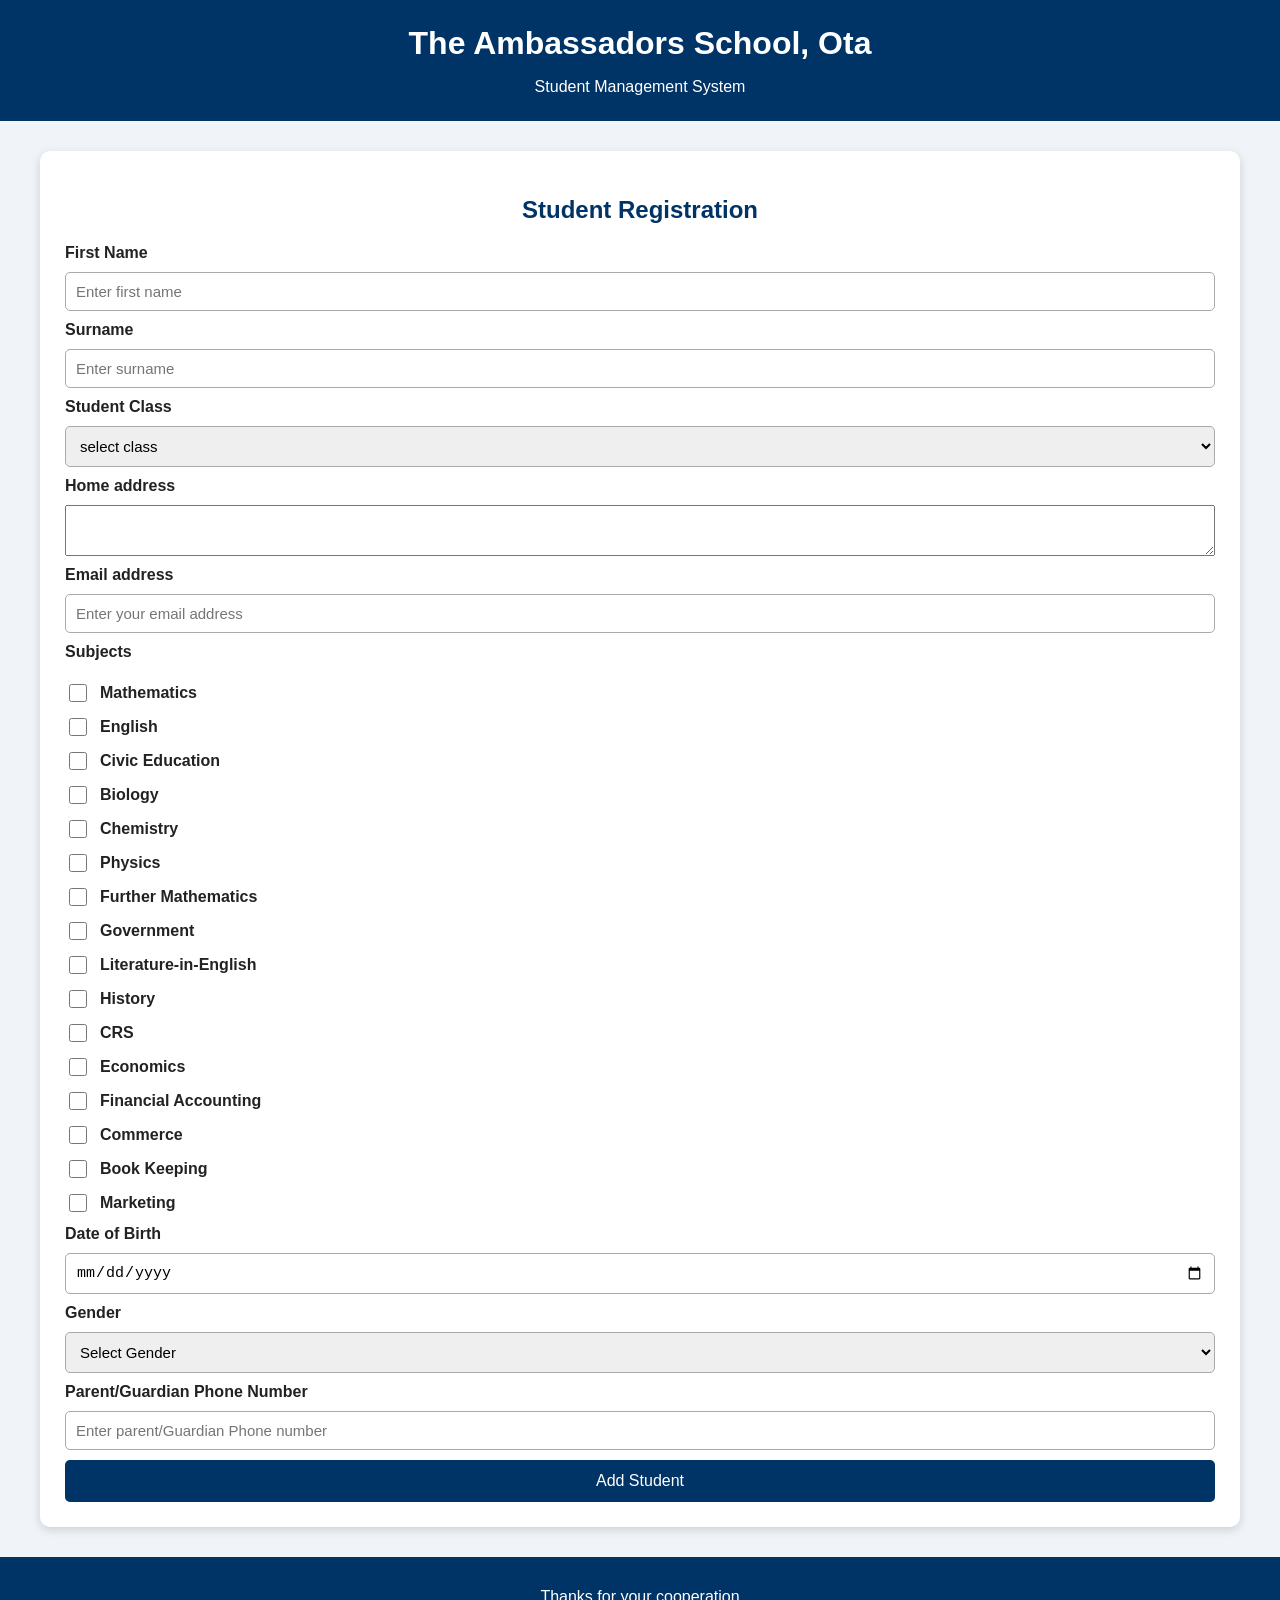
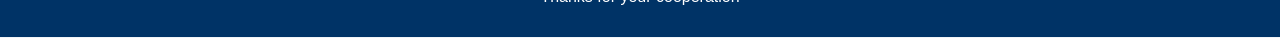
<file: index.html>
<!DOCTYPE html>
<html lang="en">
<head>
    <meta charset="UTF-8">
    <meta name="viewport" content="width=device-width, initial-scale=1.0">
    
    <title>Student Management System</title>

    <link rel="stylesheet" href="style.css">
</head>

<body>

    <header>
        <h1>The Ambassadors School, Ota</h1>
        <p>Student Management System</p>
    </header>

    <main>

        <!-- Registration Form -->
        <section class="form-section">

            <h2>Student Registration</h2>

            <form id="studentForm">

                <label for="firstName">First Name</label>
                    <input
                        type="text"
                        id="firstName"
                        placeholder="Enter first name"
                        required
                    >

                <label for="surname">Surname</label>
                    <input
                        type="text"
                        id="surname"
                        placeholder="Enter surname"
                        required
                    >

                <label for="studentClass">Student Class</label>
                <select id="studentClass" required>
                    <option value="">select class</option>
                    <option value="SS1">SS1</option>
                    <option value="SS2">SS2</option>
                    <option value="SS3"> SS3</option>
                    </select> 
                      
                <label for="homeaddress">Home address</label>
                <textarea id="homeAddress" rows="3"
                    placeholder="Enter student's home address"required>
                </textarea>

                <label for="email">Email address</label>
                <input type="email" id="email" placeholder="Enter your email address">

                <label>Subjects</label>
<div class="subject-list">

    <label>
        <input type="checkbox" name="subjects" value="Mathematics">
        Mathematics
    </label>

    <label>
        <input type="checkbox" name="subjects" value="English">
        English
    </label>

    <label>
        <input type="checkbox" name="subjects" value="Civic Education">
        Civic Education
    </label>

    <label>
        <input type="checkbox" name="subjects" value="Biology">
        Biology
    </label>

    <label>
        <input type="checkbox" name="subjects" value="Chemistry">
        Chemistry
    </label>

    <label>
        <input type="checkbox" name="subjects" value="Physics">
        Physics
    </label>

    <label>
        <input type="checkbox" name="subjects" value="Further Mathematics">
        Further Mathematics
    </label>

    <label>
        <input type="checkbox" name="subjects" value="Government">
        Government
    </label>

    <label>
        <input type="checkbox" name="subjects" value="Literature-in-English">
        Literature-in-English
    </label>

    <label>
        <input type="checkbox" name="subjects" value="History">
        History
    </label>

    <label>
        <input type="checkbox" name="subjects" value="CRS">
        CRS
    </label>

    <label>
        <input type="checkbox" name="subjects" value="Economics">
        Economics
    </label>

    <label>
        <input type="checkbox" name="subjects" value="Financial Accounting">
        Financial Accounting
    </label>

    <label>
        <input type="checkbox" name="subjects" value="Commerce">
        Commerce
    </label>

    <label>
        <input type="checkbox" name="subjects" value="Book Keeping">
        Book Keeping
    </label>

    <label>
        <input type="checkbox" name="subjects" value="Marketing">
        Marketing
    </label>

</div>
               
                <label for="dob">Date of Birth</label>
                <input type="date" id="dob">

                <label for="gender">Gender</label>
                <select id="gender" required>
                    <option value="">Select Gender</option>
                    <option value="Male">Male</option>
                    <option value="Female">Female</option>
                </select>

                <label for="PhoneNo">Parent/Guardian Phone Number</label>
                <input type="text" maxlength="11" id="PhoneNo" placeholder="Enter parent/Guardian Phone number" required>
                    

                <button type="submit" id="submitButton">
                    Add Student
                </button>

            </form>

        </section>
        
    </main>
        <footer>
            <p>Thanks for your cooperation</p>
        </footer>


    <script src="script.js"></script>

</body>
</html>
</file>
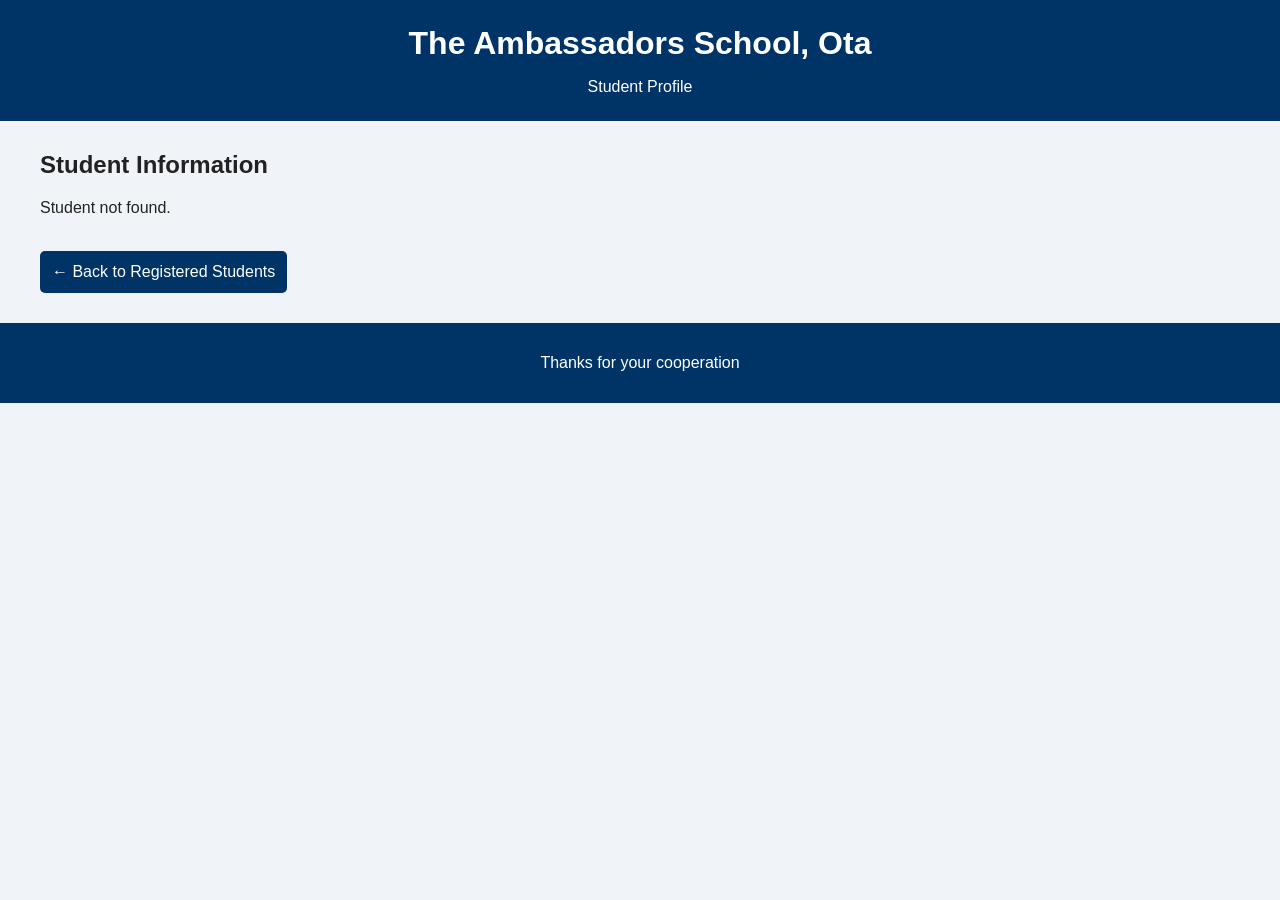
<file: student-profile.html>
<!DOCTYPE html>
<html lang="en">

<head>
    <meta charset="UTF-8">
    <meta name="viewport" content="width=device-width, initial-scale=1.0">

    <title>Student Profile</title>

    <link rel="stylesheet" href="style.css">
</head>

<body>

    <header>
        <h1>The Ambassadors School, Ota</h1>
        <p>Student Profile</p>
    </header>

    <main>

        <section class="profile-section">

            <h2>Student Information</h2>

            <div id="studentProfile">

                <!-- Student information will appear here -->

            </div>

            <br>

            <a href="students.html">
                <button type="button">
                    ← Back to Registered Students
                </button>
            </a>

        </section>

    </main>

    <footer>
        <p>Thanks for your cooperation</p>
    </footer>

    <script src="student-profile.js"></script>

</body>

</html>
</file>
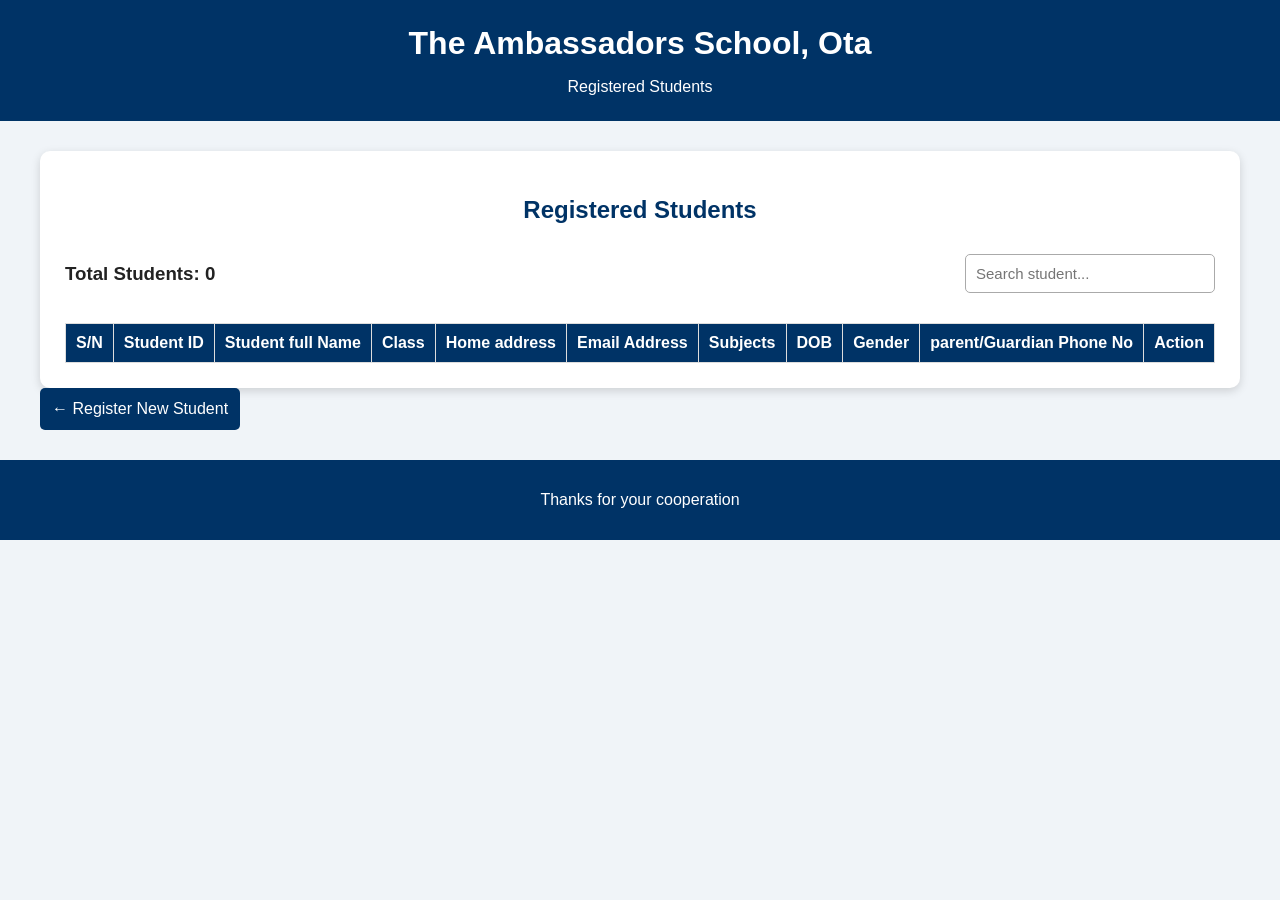
<file: students.html>
<!DOCTYPE html>
<html lang="en">
<head>
    <meta charset="UTF-8">
    <meta name="viewport" content="width=device-width, initial-scale=1.0">
    <title>Registered Students</title>

    <link rel="stylesheet" href="style.css">
</head>

<body>

    <header>
        <h1>The Ambassadors School, Ota</h1>
        <p>Registered Students</p>
    </header>

    <main>

        <section class="student-section">

            <h2>Registered Students</h2>

            <div class="student-info">

                <h3>
                    Total Students:
                    <span id="studentCount">0</span>
                </h3>

                <input
                    type="text"
                    id="searchStudent"
                    placeholder="Search student..."
                >

            </div>


            <div class="table-container">

                <table>

                    <thead>

                        <tr>
                            <th>S/N</th>
                            <th>Student ID</th>
                            <th>Student full Name</th>
                            <th>Class</th>
                            <th>Home address</th>
                            <th>Email Address</th>
                            <th>Subjects</th>
                            <th>DOB</th>
                            <th>Gender</th>
                            <th>parent/Guardian Phone No</th>
                            <th>Action</th>
                        </tr>

                    </thead>


                    <tbody id="studentTable">
                    </tbody>

                </table>

            </div>

        </section>


        <div class="navigation">

            <a href="index.html">
                <button type="button">
                    ← Register New Student
                </button>
            </a>

        </div>

    </main>


    <footer>
        <p>Thanks for your cooperation</p>
    </footer>


    <script src="students.js"></script>

</body>
</html>
</file>
<file: style.css>
* {
    box-sizing: border-box;
}

body {
    margin: 0;
    font-family: Arial, sans-serif;
    background-color: #f0f4f8;
    color: #222;
}


/* Header */

header {
    background-color: #003366;
    color: white;
    text-align: center;
    padding: 25px;
}

header h1 {
    margin: 0;
}

header p {
    margin-bottom: 0;
}


/* Main */

main {
    width: 95%;
    max-width: 1200px;
    margin: 30px auto;
}


/* Registration Form */

.form-section {
    background-color: white;
    padding: 25px;
    border-radius: 10px;
    box-shadow: 0 3px 10px rgba(0, 0, 0, 0.15);
}

.form-section h2 {
    text-align: center;
    color: #003366;
}

form {
    display: grid;
    gap: 10px;
}

label {
    font-weight: bold;
}

input,
select {
    padding: 10px;
    border: 1px solid #aaa;
    border-radius: 5px;
    font-size: 15px;
}

button {
    padding: 12px;
    border: none;
    border-radius: 5px;
    background-color: #003366;
    color: white;
    font-size: 16px;
    cursor: pointer;
}

button:hover {
    background-color: #0055a5;
}


/* Student Section */

.student-section {
    margin-top: 30px;
    background-color: white;
    padding: 25px;
    border-radius: 10px;
    box-shadow: 0 3px 10px rgba(0, 0, 0, 0.15);
}

.student-section h2 {
    text-align: center;
    color: #003366;
}

.student-info {
    display: flex;
    justify-content: space-between;
    align-items: center;
    margin-bottom: 20px;
}

#searchStudent {
    width: 250px;
}


/* Table */

.table-container {
    overflow-x: auto;
}

table {
    width: 100%;
    border-collapse: collapse;
}

th,
td {
    border: 1px solid #ddd;
    padding: 10px;
    text-align: center;
}

th {
    background-color: #003366;
    color: white;
}

tr:nth-child(even) {
    background-color: #f2f2f2;
}


/* Edit button */

.edit-btn {
    background-color: #e6a700;
    margin-right: 5px;
}

.edit-btn:hover {
    background-color: #c58e00;
}


/* Delete button */

.delete-btn {
    background-color: #cc0000;
}

.delete-btn:hover {
    background-color: #990000;
}


/* Footer */

footer {
    text-align: center;
    background-color: #003366;
    color: white;
    padding: 15px;
    margin-top: 30px;
}

/* ========================================
   NAVIGATION BAR
======================================== */

.navbar {
    display: flex;
    justify-content: center;
    align-items: center;
    gap: 10px;

    background: white;
    padding: 15px;

    box-shadow: 0 3px 10px rgba(0, 0, 0, 0.1);

    position: sticky;
    top: 0;
    z-index: 1000;
}

.navbar a {
    text-decoration: none;
    color: #003b7a;

    font-weight: bold;

    padding: 10px 18px;

    border-radius: 8px;

    transition: 0.2s;
}

.navbar a:hover {
    background: #003b7a;
    color: white;
}


/* MOBILE NAVIGATION */

@media (max-width: 600px) {

    .navbar {
        flex-direction: column;
        gap: 5px;
    }

    .navbar a {
        width: 90%;
        text-align: center;
    }

}

.subject-list {
    display: flex;
    flex-direction: column;
    gap: 10px;
    margin-top: 10px;
}

.subject-list label {
    display: flex;
    align-items: center;
    gap: 10px;
    cursor: pointer;
}

.subject-list input[type="checkbox"] {
    width: 18px;
    height: 18px;
    cursor: pointer;
}
</file>
